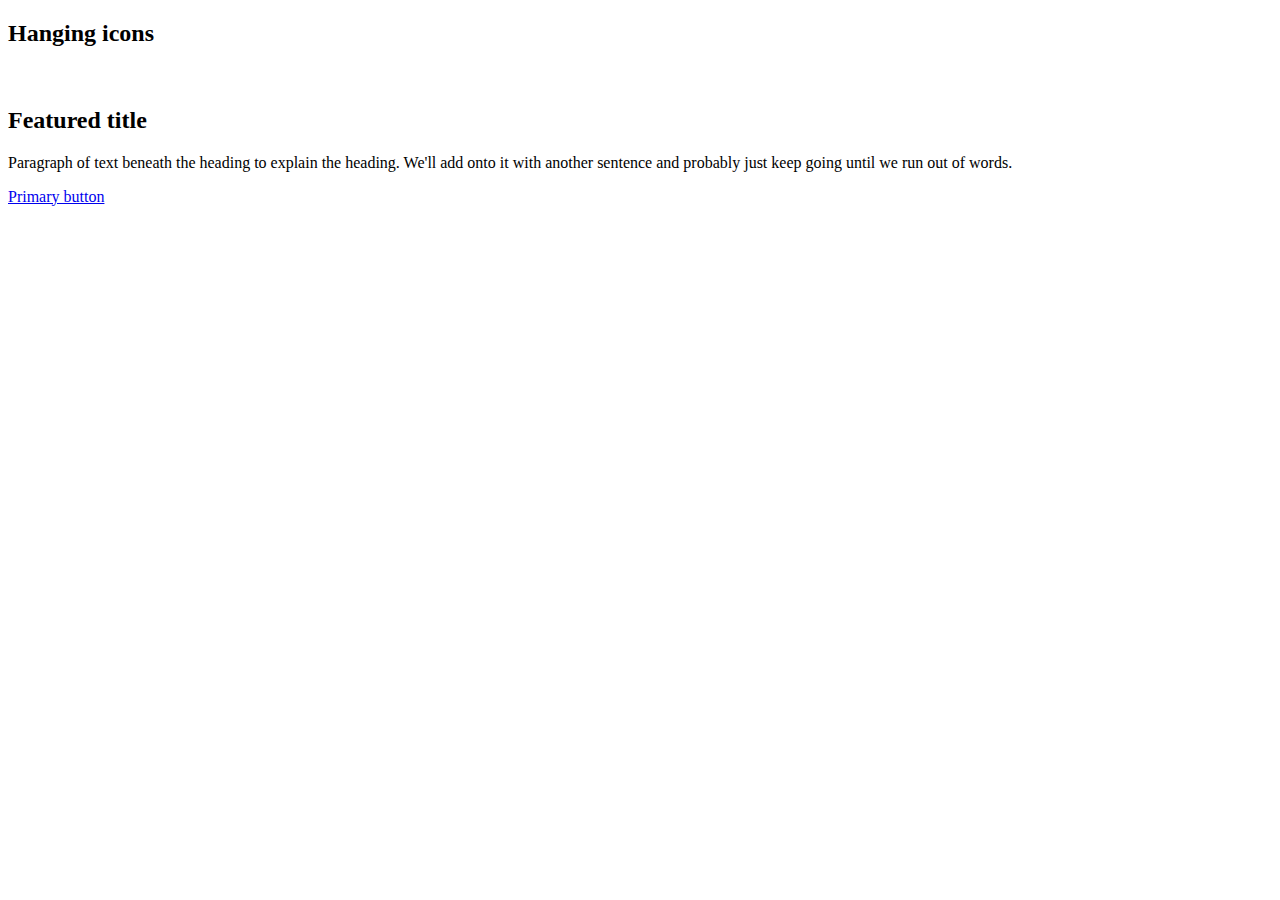
<file: index.html>
<!DOCTYPE html>
<html lang="en">
<head>
    <meta charset="UTF-8">
    <meta http-equiv="X-UA-Compatible" content="IE=edge">
    <meta name="viewport" content="width=device-width, initial-scale=1.0">
    <title>Document</title>

    <link rel="stylesheet" href="https://cdn.jsdelivr.net/npm/bootstrap-icons@1.8.1/font/bootstrap-icons.css">

    <link href="https://cdn.jsdelivr.net/npm/bootstrap@5.1.3/dist/css/bootstrap.min.css" 
    rel="stylesheet" integrity="sha384-1BmE4kWBq78iYhFldvKuhfTAU6auU8tT94WrHftjDbrCEXSU1oBoqyl2QvZ6jIW3" 
    crossorigin="anonymous">

    <link rel="stylesheet" href="style.css">

    <title>Document</title>

</head>
<body>
  <div class="container px-4 py-5">
        <h2 class="pb-2 border-bottom">Hanging icons </h2>
        <div class="row g-4 py-5 row-cols-1 row-cols-lg-3">
          <div class="col d-flex align-items-start">
            <div class="icon-square bg-light text-dark flex-shrink-0 me-3">
              <svg class="bi" width="1em" height="1em"><use xlink:href="#toggles2"></use></svg>
            </div>
            <div>
              <h2>Featured title</h2>
              <p>Paragraph of text beneath the heading to explain the heading. We'll add onto it with another sentence and probably just keep going until we run out of words.</p>
              <a href="#" class="btn btn-primary">
                Primary button
              </a>
            </div>
        </div>
  </div>


</body>

</html>
</file>
<file: style.css>
.bg-primary{
    --bs-bg-opacity: 1;
    background-color: purple !important;
      }
</file>
